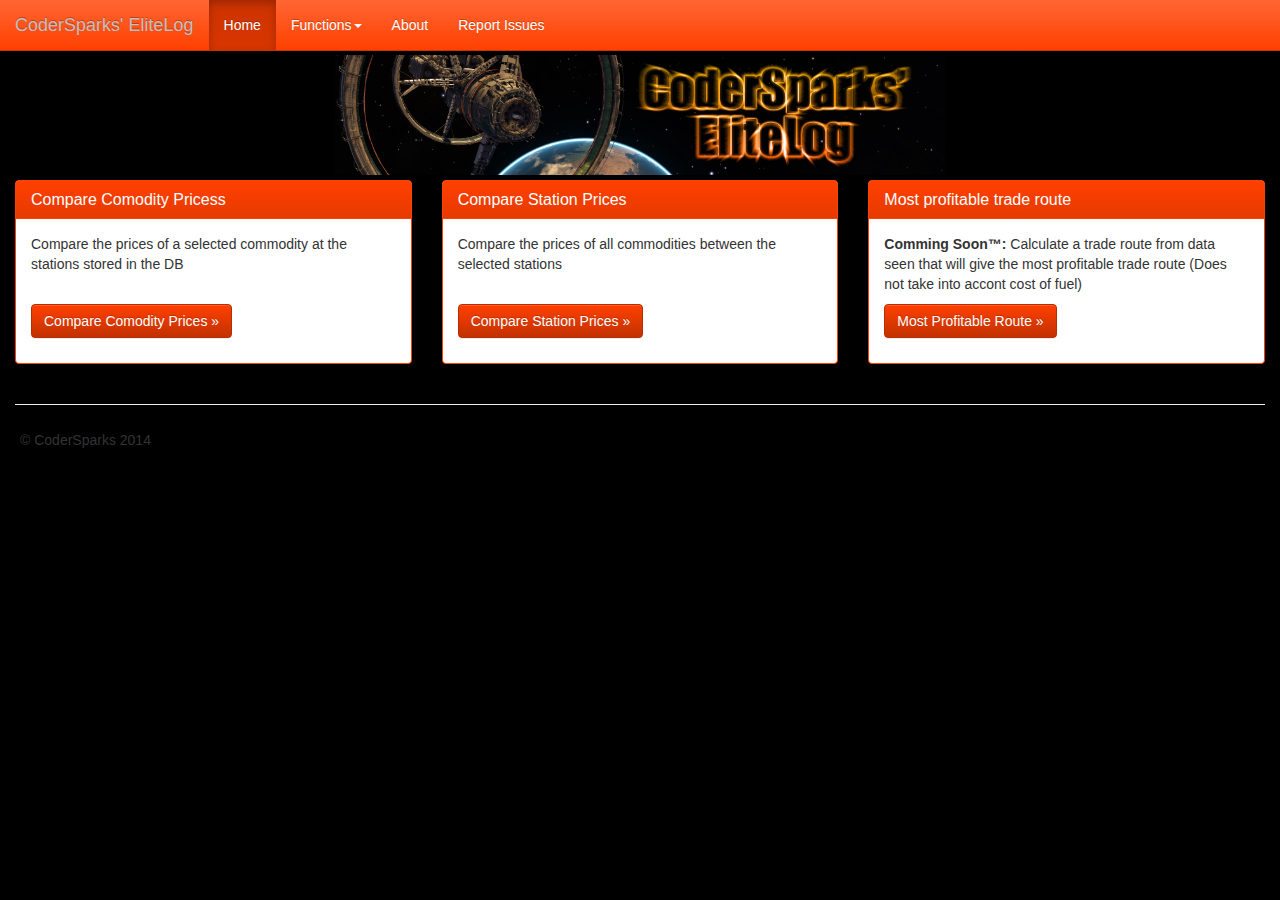
<file: src/main/webapp/index.html>
<!DOCTYPE html>
<html lang="en">
<head>
<meta charset="utf-8">
<meta http-equiv="X-UA-Compatible" content="IE=edge">
<meta name="viewport" content="width=device-width, initial-scale=1">
<meta name="description" content="Log application for Elite Dangerous">
<meta name="author" content="codersparks@gmail.com">
<link rel="icon" href="../../favicon.ico">

<title>Elite Log - Assistant for Elite Dangerous</title>

<!-- Bootstrap core CSS -->
<link href="external/bootstrap/css/bootstrap.min.css" rel="stylesheet">
<link href="external/bootstrap/css/bootstrap-theme.min.css"
	rel="stylesheet">


    
<!-- Site CSS -->
<link href="css/site.css" rel="stylesheet">

<!-- HTML5 shim and Respond.js for IE8 support of HTML5 elements and media queries -->
<!--[if lt IE 9]>
      <script src="https://oss.maxcdn.com/html5shiv/3.7.2/html5shiv.min.js"></script>
      <script src="https://oss.maxcdn.com/respond/1.4.2/respond.min.js"></script>
    <![endif]-->
</head>

<body>

	<nav class="navbar navbar-inverse navbar-fixed-top" role="navigation">
		<div class="container-fluid">
			<div class="navbar-header">
				<button type="button" class="navbar-toggle collapsed"
					data-toggle="collapse" data-target="#navbar" aria-expanded="false"
					aria-controls="navbar">
					<span class="sr-only">Toggle navigation</span> <span
						class="icon-bar"></span> <span class="icon-bar"></span> <span
						class="icon-bar"></span>
				</button>
				<a class="navbar-brand" href="/index.html">CoderSparks' EliteLog</a>
			</div>
			<div id="navbar" class="navbar-collapse collapse">
				<ul class="nav navbar-nav">
					<li class="active"><a href="/">Home</a></li>
					<li class="dropdown"><a href="#" class="dropdown-toggle"
						data-toggle="dropdown" role="button" aria-expanded="false">Functions<span
							class="caret"></span></a>
						<ul class="dropdown-menu" role="menu">
							<li><a href="/commodity-compare.html">Compare Comodity Prices</a></li>
							<li><a href="/station-compare.html">Compare Station Prices</a></li>
							<li><a href="/most-profit.html">Most profitable trade route</a></li>
						</ul></li>
					<li><a href="#" data-toggle="modal" data-target="#aboutModal">About</a></li>
					<li><a href="#" data-toggle="modal" data-target="#issueModal">Report Issues</a></li>

				</ul>
			</div>
			<!--/.navbar-collapse -->
		</div>
		

		<!-- About Modal -->
		<div class="modal fade" id="aboutModal" tabindex="-1" role="dialog"
			aria-labelledby="aboutModalLabel" aria-hidden="true">
			<div class="modal-dialog">
				<div class="modal-content">
					<div class="modal-header">
						<button type="button" class="close" data-dismiss="modal"
							aria-label="Close">
							<span aria-hidden="true">&times;</span>
						</button>
						<h4 class="modal-title" id="myModalLabel">About</h4>
					</div>
					<div class="modal-body">
                      <h4>CoderSparks' EliteLog</h4>
                      <p>This tool was created to allow me (codersparks or Cmdr Sparkster in game) to track the prices of commodities found during my time trading the <a href="http://www.elitedangerous.com/">Elite Dangerous</a></p>
                      <p>It has been created purely for my own use, to practise the use of <a href="http://spring.io">Spring</a> (in particular Spring-Data-Rest) to create a RESTFul webapp that I can develop different clients to consume the data</p>
                      <p>The webapp (and this website) are deployed as a <a href="http://en.wikipedia.org/wiki/WAR_%28file_format%29">WAR file</a> and the code for this can be found at my <a href="https://github.com/codersparks/elitelog">GitHub</a> page</p>
                    </div>
					<div class="modal-footer">
						<button type="button" class="btn btn-primary" data-dismiss="modal">Close</button>
					</div>
				</div>
			</div>
		</div>
        
        <!-- Issues Modal -->
		<div class="modal fade" id="issueModal" tabindex="-1" role="dialog"
			aria-labelledby="issueModalLabel" aria-hidden="true">
			<div class="modal-dialog">
				<div class="modal-content">
					<div class="modal-header">
						<button type="button" class="close" data-dismiss="modal"
							aria-label="Close">
							<span aria-hidden="true">&times;</span>
						</button>
						<h4 class="modal-title" id="myModalLabel">Report Issues</h4>
					</div>
					<div class="modal-body">
                      <h4>CoderSparks' EliteLog Issue Reporting</h4>
                      <p>Whilst I would love to say that I write perfect code, however, I realise that I do not and therefore there may be issues with the website/webapp, if you find any such issues please use the <a href="https://github.com/codersparks/elitelog/issues">issue repoting</a> functionality of github to report, thanks :)</p>
                    </div>
					<div class="modal-footer">
						<button type="button" class="btn btn-primary" data-dismiss="modal">Close</button>
					</div>
				</div>
			</div>
		</div>
	</nav>
	<div class="container-fluid" id="banner-div">
        <div class="row">
          <div class="col-md-6 col-md-offset-3">
            <img src="images/banner.png" class="img-responsive img-margin" alt="Responsive image" />
          </div>
        </div>
	</div>
	<!-- Container -->
	<div class="container-fluid">
		<!-- Example row of columns -->
		<div class="row">
			<div class="col-md-4">
				<div class="panel panel-primary">
					<div class="panel-heading">
						<h3 class="panel-title">Compare Comodity Pricess</h3>
					</div>
					<div class="panel-body">
						<p>
							Compare the prices of a selected commodity at the
							stations stored in the DB
						</p>
                        <br />
						<p>
							<a class="btn btn-primary" href="commodity-compare.html" role="button">Compare
								Comodity Prices &raquo;</a>
						</p>
					</div>
				</div>

			</div>
			<div class="col-md-4">
				<div class="panel panel-primary">
					<div class="panel-heading">
						<h3 class="panel-title">Compare Station Prices</h3>
					</div>
					<div class="panel-body">
						<p>
							Compare the prices of all commodities between the
							selected stations
						</p>
                        <br />
						<p>
							<a class="btn btn-primary" href="station-compare.html" role="button">Compare
								Station Prices &raquo;</a>
						</p>
					</div>
				</div>
			</div>
			<div class="col-md-4">
				<div class="panel panel-primary">
					<div class="panel-heading">
						<h3 class="panel-title">Most profitable trade route</h3>
					</div>
					<div class="panel-body">
						<p>
							<b>Comming Soon&trade;:</b> Calculate a trade route from data seen that will
							give the most profitable trade route (Does not take into accont
							cost of fuel)
						</p>
						<p>
							<a class="btn btn-primary" href="#" role="button">Most Profitable Route &raquo;</a>
						</p>
					</div>
				</div>
			</div>
		</div>

		<hr>

		<footer>
			<p>&copy; CoderSparks 2014</p>
		</footer>
	</div>
	<!-- /container -->


	<!-- Bootstrap core JavaScript
    ================================================== -->
	<!-- Placed at the end of the document so the pages load faster -->
	<script src="external/jquery-1.11.2.min.js"></script>
	<script src="external/bootstrap/js/bootstrap.min.js"></script>

</body>
</html>
</file>
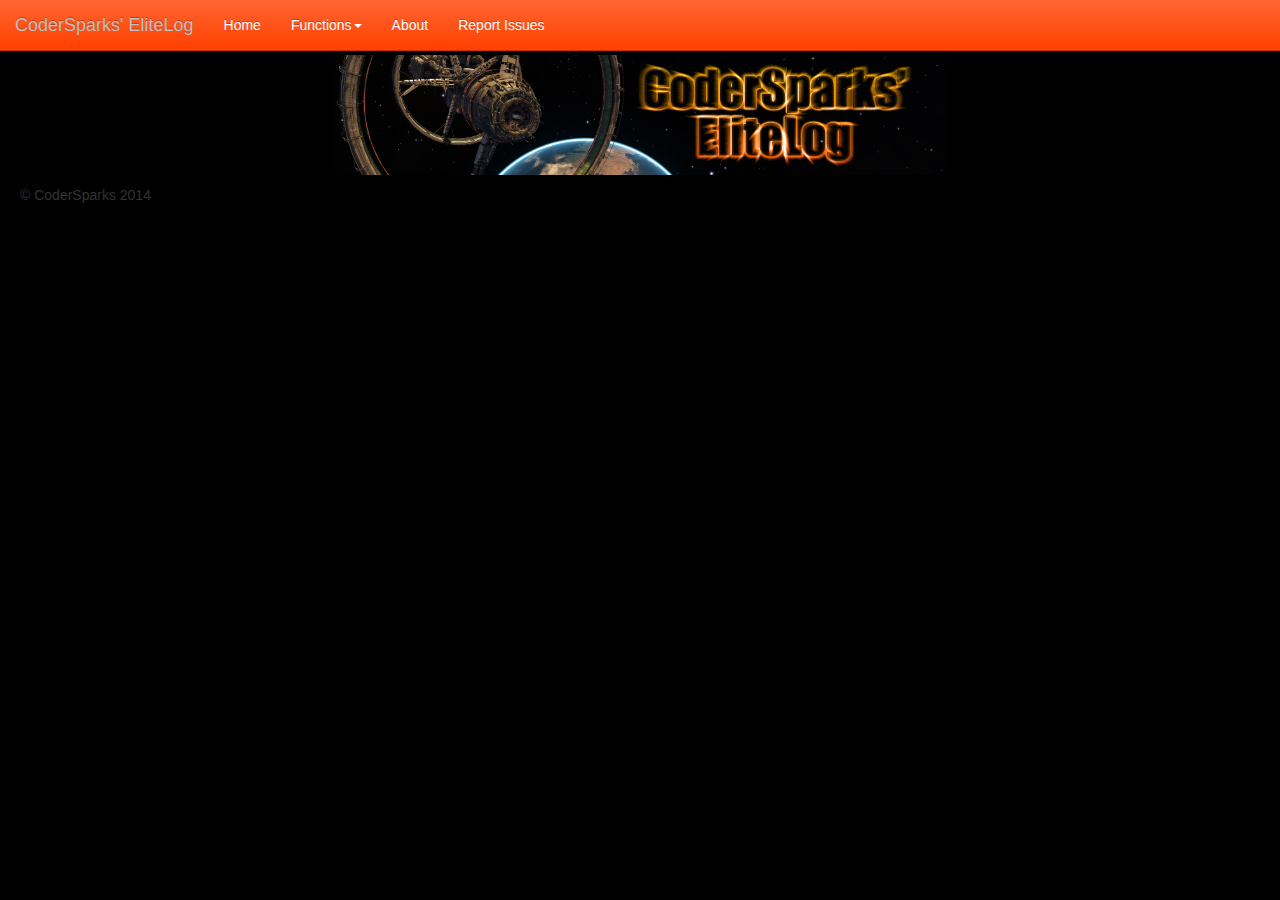
<file: src/main/webapp/template.html>
<!DOCTYPE html>
<html lang="en">
<head>
<meta charset="utf-8">
<meta http-equiv="X-UA-Compatible" content="IE=edge">
<meta name="viewport" content="width=device-width, initial-scale=1">
<meta name="description" content="Log application for Elite Dangerous">
<meta name="author" content="codersparks@gmail.com">
<link rel="icon" href="../../favicon.ico">

<title>Elite Log - Assistant for Elite Dangerous</title>

<!-- Bootstrap core CSS -->
<link href="external/bootstrap/css/bootstrap.min.css" rel="stylesheet">
<link href="external/bootstrap/css/bootstrap-theme.min.css"
	rel="stylesheet">

<!-- Site CSS -->
<link href="css/site.css" rel="stylesheet">

<!-- HTML5 shim and Respond.js for IE8 support of HTML5 elements and media queries -->
<!--[if lt IE 9]>
      <script src="https://oss.maxcdn.com/html5shiv/3.7.2/html5shiv.min.js"></script>
      <script src="https://oss.maxcdn.com/respond/1.4.2/respond.min.js"></script>
    <![endif]-->
</head>

<body>

	<nav class="navbar navbar-inverse navbar-fixed-top" role="navigation">
		<div class="container-fluid">
			<div class="navbar-header">
				<button type="button" class="navbar-toggle collapsed"
					data-toggle="collapse" data-target="#navbar" aria-expanded="false"
					aria-controls="navbar">
					<span class="sr-only">Toggle navigation</span> <span
						class="icon-bar"></span> <span class="icon-bar"></span> <span
						class="icon-bar"></span>
				</button>
				<a class="navbar-brand" href="/">CoderSparks' EliteLog</a>
			</div>
			<div id="navbar" class="navbar-collapse collapse">
				<ul class="nav navbar-nav">
					<li ><a href="/">Home</a></li>
					<li class="dropdown"><a href="#" class="dropdown-toggle"
						data-toggle="dropdown" role="button" aria-expanded="false">Functions<span
							class="caret"></span></a>
						<ul class="dropdown-menu" role="menu">
							<li class="active"><a href="/commodity-compare.html">Compare Comodity Prices</a></li>
							<li><a href="/station-compare.html">Compare Station Prices</a></li>
							<li><a href="/most-profit.html">Most profitable trade route</a></li>
						</ul></li>
					<li><a href="#" data-toggle="modal" data-target="#aboutModal">About</a></li>
					<li><a href="#" data-toggle="modal" data-target="#issueModal">Report Issues</a></li>

				</ul>
			</div>
			<!--/.navbar-collapse -->
		</div>
		

		<!-- About Modal -->
		<div class="modal fade" id="aboutModal" tabindex="-1" role="dialog"
			aria-labelledby="aboutModalLabel" aria-hidden="true">
			<div class="modal-dialog">
				<div class="modal-content">
					<div class="modal-header">
						<button type="button" class="close" data-dismiss="modal"
							aria-label="Close">
							<span aria-hidden="true">&times;</span>
						</button>
						<h4 class="modal-title" id="myModalLabel">About</h4>
					</div>
					<div class="modal-body">
                      <h4>CoderSparks' EliteLog</h4>
                      <p>This tool was created to allow me (codersparks or Cmdr Sparkster in game) to track the prices of commodities found during my time trading the <a href="http://www.elitedangerous.com/">Elite Dangerous</a></p>
                      <p>It has been created purely for my own use, to practise the use of <a href="http://spring.io">Spring</a> (in particular Spring-Data-Rest) to create a RESTFul webapp that I can develop different clients to consume the data</p>
                      <p>The webapp (and this website) are deployed as a <a href="http://en.wikipedia.org/wiki/WAR_%28file_format%29">WAR file</a> and the code for this can be found at my <a href="https://github.com/codersparks/elitelog">GitHub</a> page</p>
                    </div>
					<div class="modal-footer">
						<button type="button" class="btn btn-primary" data-dismiss="modal">Close</button>
					</div>
				</div>
			</div>
		</div>
        
        <!-- Issues Modal -->
		<div class="modal fade" id="issueModal" tabindex="-1" role="dialog"
			aria-labelledby="issueModalLabel" aria-hidden="true">
			<div class="modal-dialog">
				<div class="modal-content">
					<div class="modal-header">
						<button type="button" class="close" data-dismiss="modal"
							aria-label="Close">
							<span aria-hidden="true">&times;</span>
						</button>
						<h4 class="modal-title" id="myModalLabel">Report Issues</h4>
					</div>
					<div class="modal-body">
                      <h4>CoderSparks' EliteLog Issue Reporting</h4>
                      <p>Whilst I would love to say that I write perfect code, however, I realise that I do not and therefore there may be issues with the website/webapp, if you find any such issues please use the <a href="https://github.com/codersparks/elitelog/issues">issue repoting</a> functionality of github to report, thanks :)</p>
                    </div>
					<div class="modal-footer">
						<button type="button" class="btn btn-primary" data-dismiss="modal">Close</button>
					</div>
				</div>
			</div>
		</div>
	</nav>
	<div class="container-fluid" id="banner-div">
        <div class="row">
          <div class="col-md-6 col-md-offset-3">
            <img src="images/banner.png" class="img-responsive img-margin" alt="Responsive image" />
          </div>
        </div>
	</div>
	<!-- Container -->
	<div class="container-fluid">


		<footer>
			<p>&copy; CoderSparks 2014</p>
		</footer>
	</div>
	<!-- /container -->


	<!-- Bootstrap core JavaScript
    ================================================== -->
	<!-- Placed at the end of the document so the pages load faster -->
	<script src="external/jquery-1.11.2.min.js"></script>
	<script src="external/bootstrap/js/bootstrap.min.js"></script>
</body>
</html>
</file>
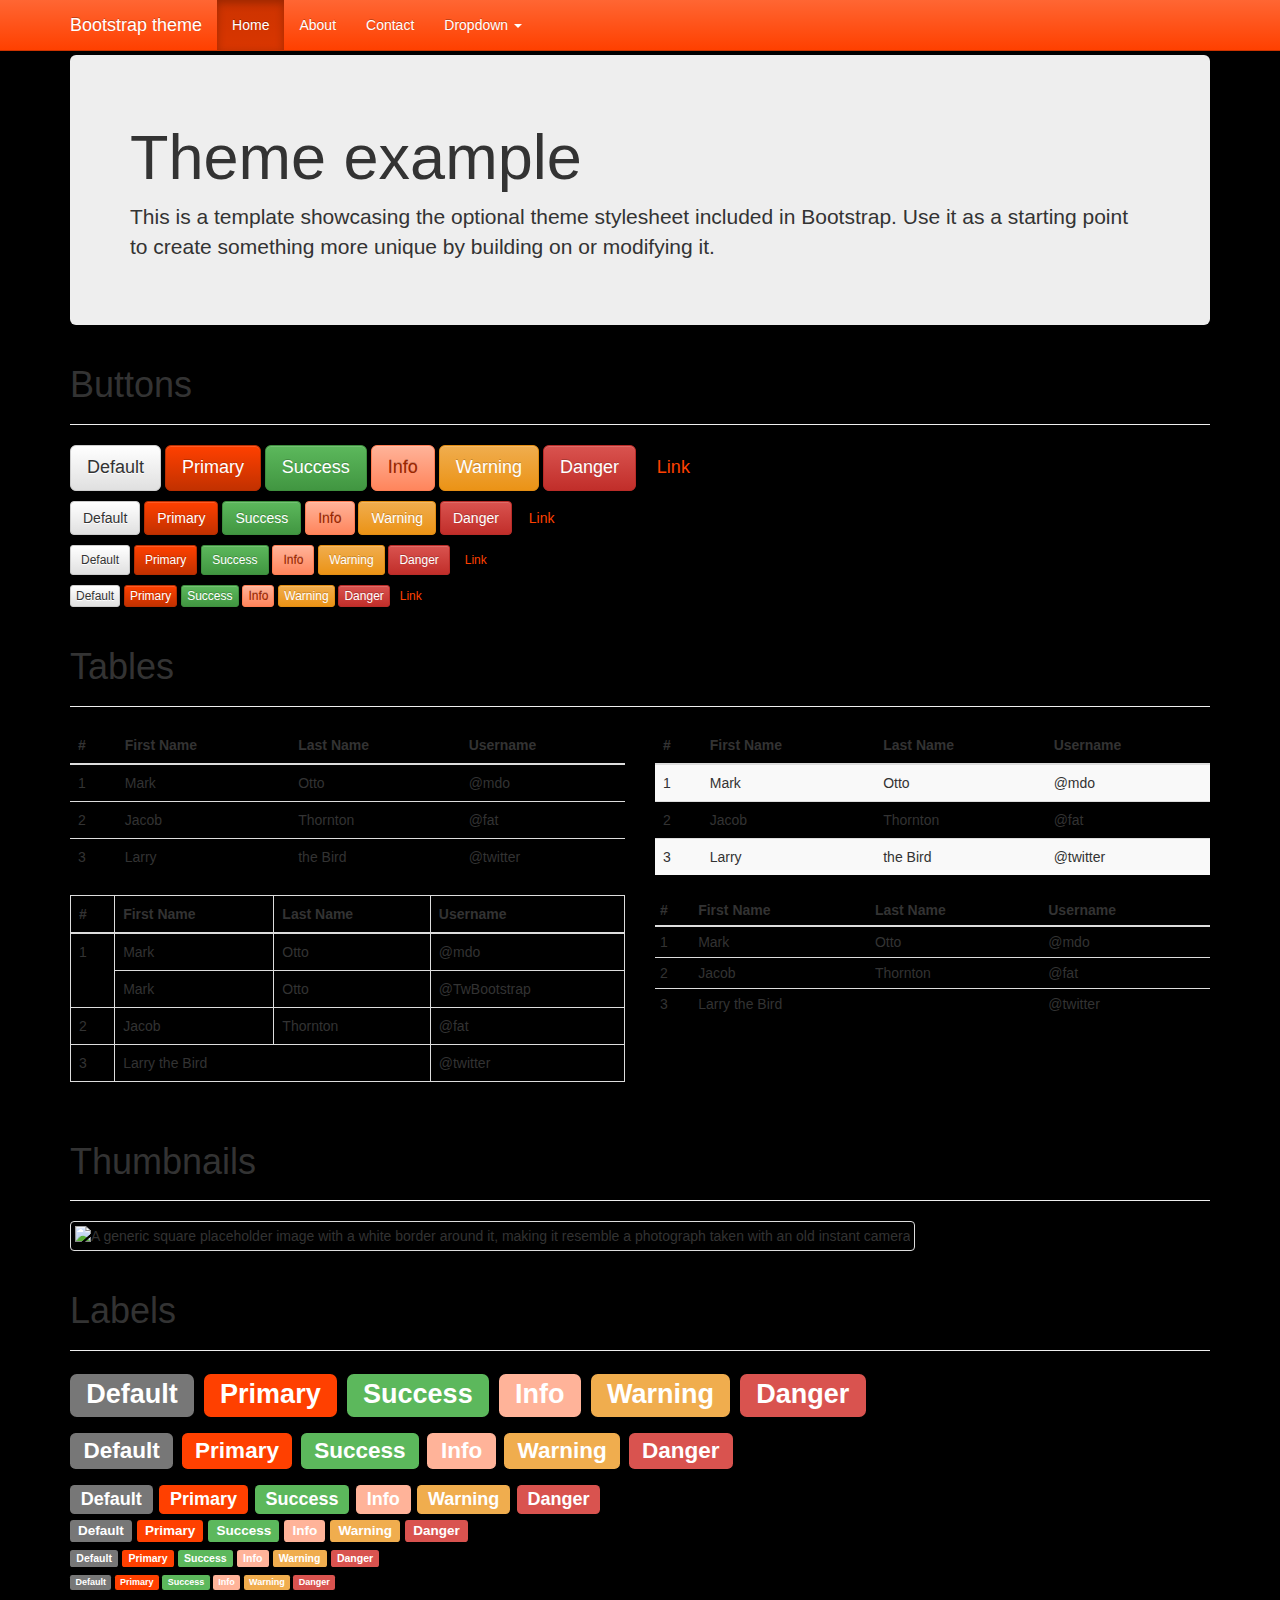
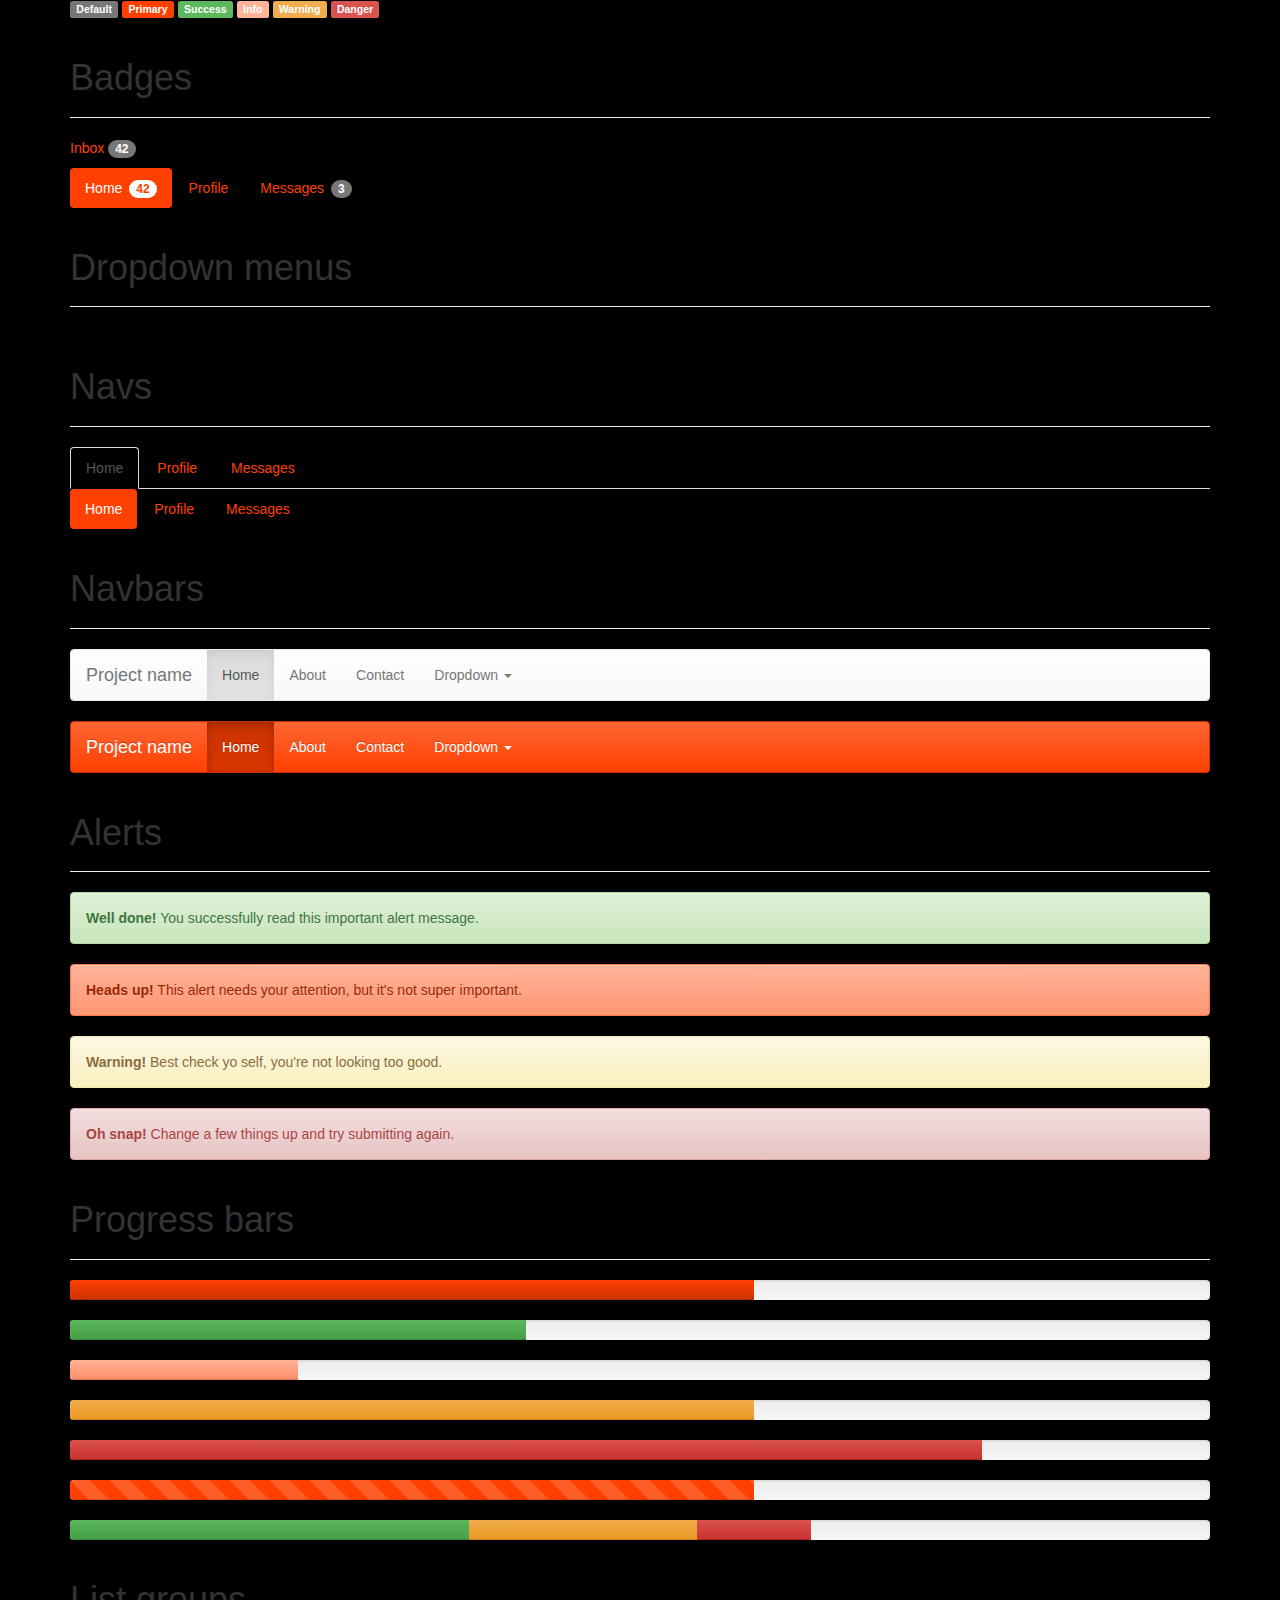
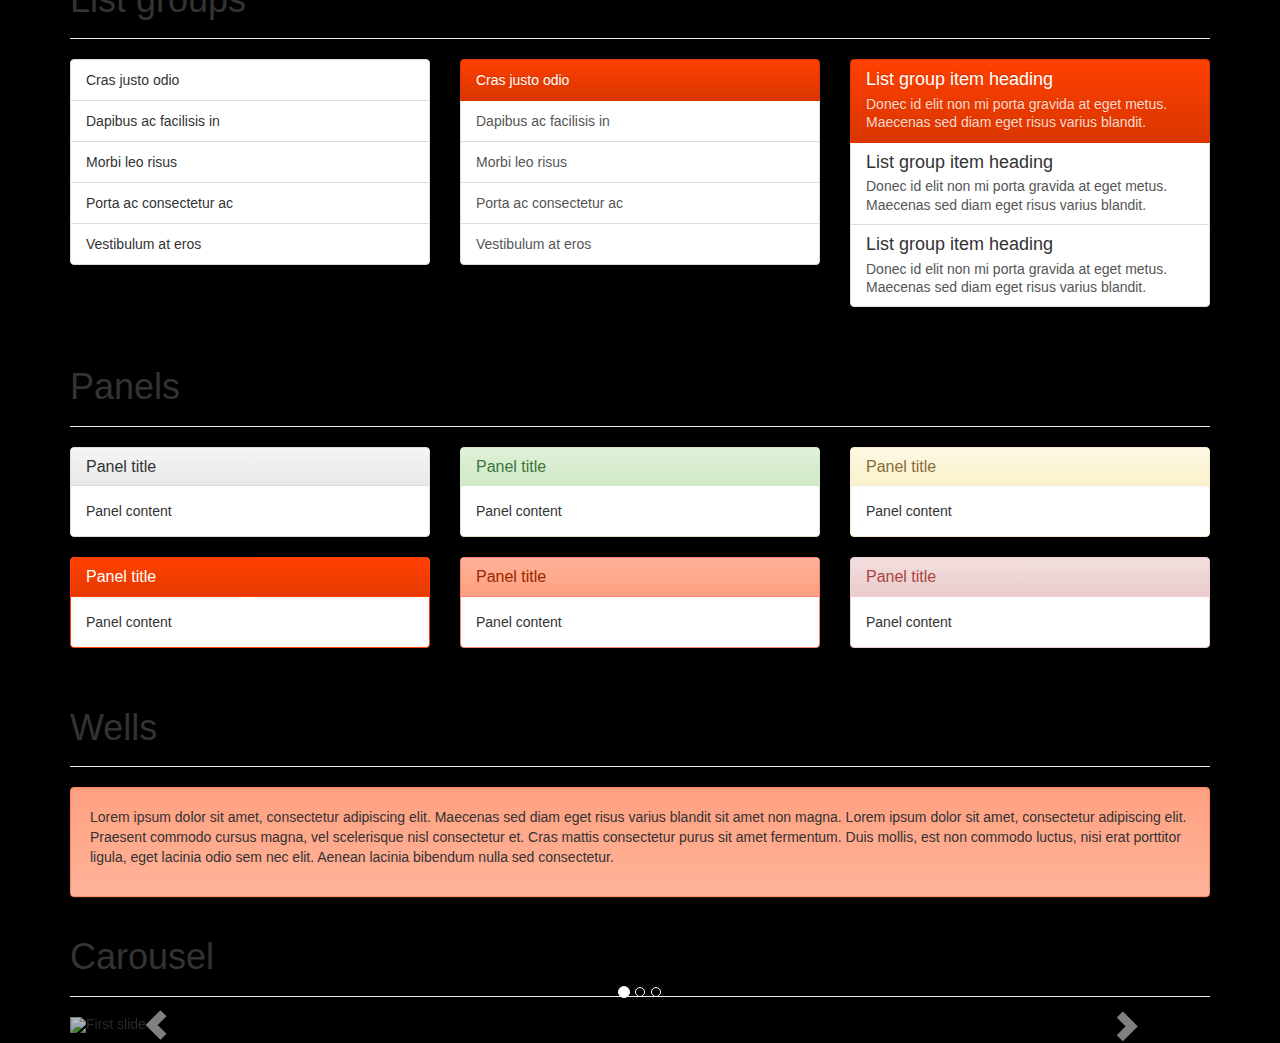
<file: src/main/webapp/theme.html>
<!DOCTYPE html>
<html lang="en">
  <head>
    <meta charset="utf-8">
    <meta http-equiv="X-UA-Compatible" content="IE=edge">
    <meta name="viewport" content="width=device-width, initial-scale=1">
    <meta name="description" content="">
    <meta name="author" content="">
    <link rel="icon" href="../../favicon.ico">

    <title>Theme Template for Bootstrap</title>

    <!-- Bootstrap core CSS -->
    <link href="external/bootstrap/css/bootstrap.min.css" rel="stylesheet">
    <!-- Bootstrap theme -->
    <link href="external/bootstrap/css/bootstrap-theme.min.css" rel="stylesheet">

    <!-- Custom styles for this template -->
    <link href="css/site.css" rel="stylesheet">

    
  </head>

  <body role="document">

    <!-- Fixed navbar -->
    <nav class="navbar navbar-inverse navbar-fixed-top">
      <div class="container">
        <div class="navbar-header">
          <button type="button" class="navbar-toggle collapsed" data-toggle="collapse" data-target="#navbar" aria-expanded="false" aria-controls="navbar">
            <span class="sr-only">Toggle navigation</span>
            <span class="icon-bar"></span>
            <span class="icon-bar"></span>
            <span class="icon-bar"></span>
          </button>
          <a class="navbar-brand" href="#">Bootstrap theme</a>
        </div>
        <div id="navbar" class="navbar-collapse collapse">
          <ul class="nav navbar-nav">
            <li class="active"><a href="#">Home</a></li>
            <li><a href="#about">About</a></li>
            <li><a href="#contact">Contact</a></li>
            <li class="dropdown">
              <a href="#" class="dropdown-toggle" data-toggle="dropdown" role="button" aria-expanded="false">Dropdown <span class="caret"></span></a>
              <ul class="dropdown-menu" role="menu">
                <li><a href="#">Action</a></li>
                <li><a href="#">Another action</a></li>
                <li><a href="#">Something else here</a></li>
                <li class="divider"></li>
                <li class="dropdown-header">Nav header</li>
                <li><a href="#">Separated link</a></li>
                <li><a href="#">One more separated link</a></li>
              </ul>
            </li>
          </ul>
        </div><!--/.nav-collapse -->
      </div>
    </nav>

    <div class="container theme-showcase" role="main">

      <!-- Main jumbotron for a primary marketing message or call to action -->
      <div class="jumbotron">
        <h1>Theme example</h1>
        <p>This is a template showcasing the optional theme stylesheet included in Bootstrap. Use it as a starting point to create something more unique by building on or modifying it.</p>
      </div>


      <div class="page-header">
        <h1>Buttons</h1>
      </div>
      <p>
        <button type="button" class="btn btn-lg btn-default">Default</button>
        <button type="button" class="btn btn-lg btn-primary">Primary</button>
        <button type="button" class="btn btn-lg btn-success">Success</button>
        <button type="button" class="btn btn-lg btn-info">Info</button>
        <button type="button" class="btn btn-lg btn-warning">Warning</button>
        <button type="button" class="btn btn-lg btn-danger">Danger</button>
        <button type="button" class="btn btn-lg btn-link">Link</button>
      </p>
      <p>
        <button type="button" class="btn btn-default">Default</button>
        <button type="button" class="btn btn-primary">Primary</button>
        <button type="button" class="btn btn-success">Success</button>
        <button type="button" class="btn btn-info">Info</button>
        <button type="button" class="btn btn-warning">Warning</button>
        <button type="button" class="btn btn-danger">Danger</button>
        <button type="button" class="btn btn-link">Link</button>
      </p>
      <p>
        <button type="button" class="btn btn-sm btn-default">Default</button>
        <button type="button" class="btn btn-sm btn-primary">Primary</button>
        <button type="button" class="btn btn-sm btn-success">Success</button>
        <button type="button" class="btn btn-sm btn-info">Info</button>
        <button type="button" class="btn btn-sm btn-warning">Warning</button>
        <button type="button" class="btn btn-sm btn-danger">Danger</button>
        <button type="button" class="btn btn-sm btn-link">Link</button>
      </p>
      <p>
        <button type="button" class="btn btn-xs btn-default">Default</button>
        <button type="button" class="btn btn-xs btn-primary">Primary</button>
        <button type="button" class="btn btn-xs btn-success">Success</button>
        <button type="button" class="btn btn-xs btn-info">Info</button>
        <button type="button" class="btn btn-xs btn-warning">Warning</button>
        <button type="button" class="btn btn-xs btn-danger">Danger</button>
        <button type="button" class="btn btn-xs btn-link">Link</button>
      </p>


      <div class="page-header">
        <h1>Tables</h1>
      </div>
      <div class="row">
        <div class="col-md-6">
          <table class="table">
            <thead>
              <tr>
                <th>#</th>
                <th>First Name</th>
                <th>Last Name</th>
                <th>Username</th>
              </tr>
            </thead>
            <tbody>
              <tr>
                <td>1</td>
                <td>Mark</td>
                <td>Otto</td>
                <td>@mdo</td>
              </tr>
              <tr>
                <td>2</td>
                <td>Jacob</td>
                <td>Thornton</td>
                <td>@fat</td>
              </tr>
              <tr>
                <td>3</td>
                <td>Larry</td>
                <td>the Bird</td>
                <td>@twitter</td>
              </tr>
            </tbody>
          </table>
        </div>
        <div class="col-md-6">
          <table class="table table-striped">
            <thead>
              <tr>
                <th>#</th>
                <th>First Name</th>
                <th>Last Name</th>
                <th>Username</th>
              </tr>
            </thead>
            <tbody>
              <tr>
                <td>1</td>
                <td>Mark</td>
                <td>Otto</td>
                <td>@mdo</td>
              </tr>
              <tr>
                <td>2</td>
                <td>Jacob</td>
                <td>Thornton</td>
                <td>@fat</td>
              </tr>
              <tr>
                <td>3</td>
                <td>Larry</td>
                <td>the Bird</td>
                <td>@twitter</td>
              </tr>
            </tbody>
          </table>
        </div>
      </div>

      <div class="row">
        <div class="col-md-6">
          <table class="table table-bordered">
            <thead>
              <tr>
                <th>#</th>
                <th>First Name</th>
                <th>Last Name</th>
                <th>Username</th>
              </tr>
            </thead>
            <tbody>
              <tr>
                <td rowspan="2">1</td>
                <td>Mark</td>
                <td>Otto</td>
                <td>@mdo</td>
              </tr>
              <tr>
                <td>Mark</td>
                <td>Otto</td>
                <td>@TwBootstrap</td>
              </tr>
              <tr>
                <td>2</td>
                <td>Jacob</td>
                <td>Thornton</td>
                <td>@fat</td>
              </tr>
              <tr>
                <td>3</td>
                <td colspan="2">Larry the Bird</td>
                <td>@twitter</td>
              </tr>
            </tbody>
          </table>
        </div>
        <div class="col-md-6">
          <table class="table table-condensed">
            <thead>
              <tr>
                <th>#</th>
                <th>First Name</th>
                <th>Last Name</th>
                <th>Username</th>
              </tr>
            </thead>
            <tbody>
              <tr>
                <td>1</td>
                <td>Mark</td>
                <td>Otto</td>
                <td>@mdo</td>
              </tr>
              <tr>
                <td>2</td>
                <td>Jacob</td>
                <td>Thornton</td>
                <td>@fat</td>
              </tr>
              <tr>
                <td>3</td>
                <td colspan="2">Larry the Bird</td>
                <td>@twitter</td>
              </tr>
            </tbody>
          </table>
        </div>
      </div>


      <div class="page-header">
        <h1>Thumbnails</h1>
      </div>
      <img data-src="holder.js/200x200" class="img-thumbnail" alt="A generic square placeholder image with a white border around it, making it resemble a photograph taken with an old instant camera">


      <div class="page-header">
        <h1>Labels</h1>
      </div>
      <h1>
        <span class="label label-default">Default</span>
        <span class="label label-primary">Primary</span>
        <span class="label label-success">Success</span>
        <span class="label label-info">Info</span>
        <span class="label label-warning">Warning</span>
        <span class="label label-danger">Danger</span>
      </h1>
      <h2>
        <span class="label label-default">Default</span>
        <span class="label label-primary">Primary</span>
        <span class="label label-success">Success</span>
        <span class="label label-info">Info</span>
        <span class="label label-warning">Warning</span>
        <span class="label label-danger">Danger</span>
      </h2>
      <h3>
        <span class="label label-default">Default</span>
        <span class="label label-primary">Primary</span>
        <span class="label label-success">Success</span>
        <span class="label label-info">Info</span>
        <span class="label label-warning">Warning</span>
        <span class="label label-danger">Danger</span>
      </h3>
      <h4>
        <span class="label label-default">Default</span>
        <span class="label label-primary">Primary</span>
        <span class="label label-success">Success</span>
        <span class="label label-info">Info</span>
        <span class="label label-warning">Warning</span>
        <span class="label label-danger">Danger</span>
      </h4>
      <h5>
        <span class="label label-default">Default</span>
        <span class="label label-primary">Primary</span>
        <span class="label label-success">Success</span>
        <span class="label label-info">Info</span>
        <span class="label label-warning">Warning</span>
        <span class="label label-danger">Danger</span>
      </h5>
      <h6>
        <span class="label label-default">Default</span>
        <span class="label label-primary">Primary</span>
        <span class="label label-success">Success</span>
        <span class="label label-info">Info</span>
        <span class="label label-warning">Warning</span>
        <span class="label label-danger">Danger</span>
      </h6>
      <p>
        <span class="label label-default">Default</span>
        <span class="label label-primary">Primary</span>
        <span class="label label-success">Success</span>
        <span class="label label-info">Info</span>
        <span class="label label-warning">Warning</span>
        <span class="label label-danger">Danger</span>
      </p>


      <div class="page-header">
        <h1>Badges</h1>
      </div>
      <p>
        <a href="#">Inbox <span class="badge">42</span></a>
      </p>
      <ul class="nav nav-pills" role="tablist">
        <li role="presentation" class="active"><a href="#">Home <span class="badge">42</span></a></li>
        <li role="presentation"><a href="#">Profile</a></li>
        <li role="presentation"><a href="#">Messages <span class="badge">3</span></a></li>
      </ul>


      <div class="page-header">
        <h1>Dropdown menus</h1>
      </div>
      <div class="dropdown theme-dropdown clearfix">
        <a id="dropdownMenu1" href="#" class="sr-only dropdown-toggle" data-toggle="dropdown" role="button" aria-expanded="false">Dropdown <span class="caret"></span></a>
        <ul class="dropdown-menu" role="menu" aria-labelledby="dropdownMenu1">
          <li class="active" role="presentation"><a role="menuitem" tabindex="-1" href="#">Action</a></li>
          <li role="presentation"><a role="menuitem" tabindex="-1" href="#">Another action</a></li>
          <li role="presentation"><a role="menuitem" tabindex="-1" href="#">Something else here</a></li>
          <li role="presentation" class="divider"></li>
          <li role="presentation"><a role="menuitem" tabindex="-1" href="#">Separated link</a></li>
        </ul>
      </div>


      <div class="page-header">
        <h1>Navs</h1>
      </div>
      <ul class="nav nav-tabs" role="tablist">
        <li role="presentation" class="active"><a href="#">Home</a></li>
        <li role="presentation"><a href="#">Profile</a></li>
        <li role="presentation"><a href="#">Messages</a></li>
      </ul>
      <ul class="nav nav-pills" role="tablist">
        <li role="presentation" class="active"><a href="#">Home</a></li>
        <li role="presentation"><a href="#">Profile</a></li>
        <li role="presentation"><a href="#">Messages</a></li>
      </ul>


      <div class="page-header">
        <h1>Navbars</h1>
      </div>

      <nav class="navbar navbar-default">
        <div class="container">
          <div class="navbar-header">
            <button type="button" class="navbar-toggle collapsed" data-toggle="collapse" data-target=".navbar-collapse">
              <span class="sr-only">Toggle navigation</span>
              <span class="icon-bar"></span>
              <span class="icon-bar"></span>
              <span class="icon-bar"></span>
            </button>
            <a class="navbar-brand" href="#">Project name</a>
          </div>
          <div class="navbar-collapse collapse">
            <ul class="nav navbar-nav">
              <li class="active"><a href="#">Home</a></li>
              <li><a href="#about">About</a></li>
              <li><a href="#contact">Contact</a></li>
              <li class="dropdown">
                <a href="#" class="dropdown-toggle" data-toggle="dropdown" role="button" aria-expanded="false">Dropdown <span class="caret"></span></a>
                <ul class="dropdown-menu" role="menu">
                  <li><a href="#">Action</a></li>
                  <li><a href="#">Another action</a></li>
                  <li><a href="#">Something else here</a></li>
                  <li class="divider"></li>
                  <li class="dropdown-header">Nav header</li>
                  <li><a href="#">Separated link</a></li>
                  <li><a href="#">One more separated link</a></li>
                </ul>
              </li>
            </ul>
          </div><!--/.nav-collapse -->
        </div>
      </nav>

      <nav class="navbar navbar-inverse">
        <div class="container">
          <div class="navbar-header">
            <button type="button" class="navbar-toggle collapsed" data-toggle="collapse" data-target=".navbar-collapse">
              <span class="sr-only">Toggle navigation</span>
              <span class="icon-bar"></span>
              <span class="icon-bar"></span>
              <span class="icon-bar"></span>
            </button>
            <a class="navbar-brand" href="#">Project name</a>
          </div>
          <div class="navbar-collapse collapse">
            <ul class="nav navbar-nav">
              <li class="active"><a href="#">Home</a></li>
              <li><a href="#about">About</a></li>
              <li><a href="#contact">Contact</a></li>
              <li class="dropdown">
                <a href="#" class="dropdown-toggle" data-toggle="dropdown" role="button" aria-expanded="false">Dropdown <span class="caret"></span></a>
                <ul class="dropdown-menu" role="menu">
                  <li><a href="#">Action</a></li>
                  <li><a href="#">Another action</a></li>
                  <li><a href="#">Something else here</a></li>
                  <li class="divider"></li>
                  <li class="dropdown-header">Nav header</li>
                  <li><a href="#">Separated link</a></li>
                  <li><a href="#">One more separated link</a></li>
                </ul>
              </li>
            </ul>
          </div><!--/.nav-collapse -->
        </div>
      </nav>


      <div class="page-header">
        <h1>Alerts</h1>
      </div>
      <div class="alert alert-success" role="alert">
        <strong>Well done!</strong> You successfully read this important alert message.
      </div>
      <div class="alert alert-info" role="alert">
        <strong>Heads up!</strong> This alert needs your attention, but it's not super important.
      </div>
      <div class="alert alert-warning" role="alert">
        <strong>Warning!</strong> Best check yo self, you're not looking too good.
      </div>
      <div class="alert alert-danger" role="alert">
        <strong>Oh snap!</strong> Change a few things up and try submitting again.
      </div>


      <div class="page-header">
        <h1>Progress bars</h1>
      </div>
      <div class="progress">
        <div class="progress-bar" role="progressbar" aria-valuenow="60" aria-valuemin="0" aria-valuemax="100" style="width: 60%;"><span class="sr-only">60% Complete</span></div>
      </div>
      <div class="progress">
        <div class="progress-bar progress-bar-success" role="progressbar" aria-valuenow="40" aria-valuemin="0" aria-valuemax="100" style="width: 40%"><span class="sr-only">40% Complete (success)</span></div>
      </div>
      <div class="progress">
        <div class="progress-bar progress-bar-info" role="progressbar" aria-valuenow="20" aria-valuemin="0" aria-valuemax="100" style="width: 20%"><span class="sr-only">20% Complete</span></div>
      </div>
      <div class="progress">
        <div class="progress-bar progress-bar-warning" role="progressbar" aria-valuenow="60" aria-valuemin="0" aria-valuemax="100" style="width: 60%"><span class="sr-only">60% Complete (warning)</span></div>
      </div>
      <div class="progress">
        <div class="progress-bar progress-bar-danger" role="progressbar" aria-valuenow="80" aria-valuemin="0" aria-valuemax="100" style="width: 80%"><span class="sr-only">80% Complete (danger)</span></div>
      </div>
      <div class="progress">
        <div class="progress-bar progress-bar-striped" role="progressbar" aria-valuenow="60" aria-valuemin="0" aria-valuemax="100" style="width: 60%"><span class="sr-only">60% Complete</span></div>
      </div>
      <div class="progress">
        <div class="progress-bar progress-bar-success" style="width: 35%"><span class="sr-only">35% Complete (success)</span></div>
        <div class="progress-bar progress-bar-warning" style="width: 20%"><span class="sr-only">20% Complete (warning)</span></div>
        <div class="progress-bar progress-bar-danger" style="width: 10%"><span class='sr-only'>10% Complete (danger)</span></div>
      </div>


      <div class="page-header">
        <h1>List groups</h1>
      </div>
      <div class="row">
        <div class="col-sm-4">
          <ul class="list-group">
            <li class="list-group-item">Cras justo odio</li>
            <li class="list-group-item">Dapibus ac facilisis in</li>
            <li class="list-group-item">Morbi leo risus</li>
            <li class="list-group-item">Porta ac consectetur ac</li>
            <li class="list-group-item">Vestibulum at eros</li>
          </ul>
        </div><!-- /.col-sm-4 -->
        <div class="col-sm-4">
          <div class="list-group">
            <a href="#" class="list-group-item active">
              Cras justo odio
            </a>
            <a href="#" class="list-group-item">Dapibus ac facilisis in</a>
            <a href="#" class="list-group-item">Morbi leo risus</a>
            <a href="#" class="list-group-item">Porta ac consectetur ac</a>
            <a href="#" class="list-group-item">Vestibulum at eros</a>
          </div>
        </div><!-- /.col-sm-4 -->
        <div class="col-sm-4">
          <div class="list-group">
            <a href="#" class="list-group-item active">
              <h4 class="list-group-item-heading">List group item heading</h4>
              <p class="list-group-item-text">Donec id elit non mi porta gravida at eget metus. Maecenas sed diam eget risus varius blandit.</p>
            </a>
            <a href="#" class="list-group-item">
              <h4 class="list-group-item-heading">List group item heading</h4>
              <p class="list-group-item-text">Donec id elit non mi porta gravida at eget metus. Maecenas sed diam eget risus varius blandit.</p>
            </a>
            <a href="#" class="list-group-item">
              <h4 class="list-group-item-heading">List group item heading</h4>
              <p class="list-group-item-text">Donec id elit non mi porta gravida at eget metus. Maecenas sed diam eget risus varius blandit.</p>
            </a>
          </div>
        </div><!-- /.col-sm-4 -->
      </div>


      <div class="page-header">
        <h1>Panels</h1>
      </div>
      <div class="row">
        <div class="col-sm-4">
          <div class="panel panel-default">
            <div class="panel-heading">
              <h3 class="panel-title">Panel title</h3>
            </div>
            <div class="panel-body">
              Panel content
            </div>
          </div>
          <div class="panel panel-primary">
            <div class="panel-heading">
              <h3 class="panel-title">Panel title</h3>
            </div>
            <div class="panel-body">
              Panel content
            </div>
          </div>
        </div><!-- /.col-sm-4 -->
        <div class="col-sm-4">
          <div class="panel panel-success">
            <div class="panel-heading">
              <h3 class="panel-title">Panel title</h3>
            </div>
            <div class="panel-body">
              Panel content
            </div>
          </div>
          <div class="panel panel-info">
            <div class="panel-heading">
              <h3 class="panel-title">Panel title</h3>
            </div>
            <div class="panel-body">
              Panel content
            </div>
          </div>
        </div><!-- /.col-sm-4 -->
        <div class="col-sm-4">
          <div class="panel panel-warning">
            <div class="panel-heading">
              <h3 class="panel-title">Panel title</h3>
            </div>
            <div class="panel-body">
              Panel content
            </div>
          </div>
          <div class="panel panel-danger">
            <div class="panel-heading">
              <h3 class="panel-title">Panel title</h3>
            </div>
            <div class="panel-body">
              Panel content
            </div>
          </div>
        </div><!-- /.col-sm-4 -->
      </div>


      <div class="page-header">
        <h1>Wells</h1>
      </div>
      <div class="well">
        <p>Lorem ipsum dolor sit amet, consectetur adipiscing elit. Maecenas sed diam eget risus varius blandit sit amet non magna. Lorem ipsum dolor sit amet, consectetur adipiscing elit. Praesent commodo cursus magna, vel scelerisque nisl consectetur et. Cras mattis consectetur purus sit amet fermentum. Duis mollis, est non commodo luctus, nisi erat porttitor ligula, eget lacinia odio sem nec elit. Aenean lacinia bibendum nulla sed consectetur.</p>
      </div>


      <div class="page-header">
        <h1>Carousel</h1>
      </div>
      <div id="carousel-example-generic" class="carousel slide" data-ride="carousel">
        <ol class="carousel-indicators">
          <li data-target="#carousel-example-generic" data-slide-to="0" class="active"></li>
          <li data-target="#carousel-example-generic" data-slide-to="1"></li>
          <li data-target="#carousel-example-generic" data-slide-to="2"></li>
        </ol>
        <div class="carousel-inner" role="listbox">
          <div class="item active">
            <img data-src="holder.js/1140x500/auto/#777:#555/text:First slide" alt="First slide">
          </div>
          <div class="item">
            <img data-src="holder.js/1140x500/auto/#666:#444/text:Second slide" alt="Second slide">
          </div>
          <div class="item">
            <img data-src="holder.js/1140x500/auto/#555:#333/text:Third slide" alt="Third slide">
          </div>
        </div>
        <a class="left carousel-control" href="#carousel-example-generic" role="button" data-slide="prev">
          <span class="glyphicon glyphicon-chevron-left" aria-hidden="true"></span>
          <span class="sr-only">Previous</span>
        </a>
        <a class="right carousel-control" href="#carousel-example-generic" role="button" data-slide="next">
          <span class="glyphicon glyphicon-chevron-right" aria-hidden="true"></span>
          <span class="sr-only">Next</span>
        </a>
      </div>


    </div> <!-- /container -->


    <!-- Bootstrap core JavaScript
    ================================================== -->
    <!-- Placed at the end of the document so the pages load faster -->
    <script src="external/jquery-1.11.2.min.js"></script>
    <script src="external/bootstrap/js/bootstrap.min.js"></script>
    
  </body>
</html>
</file>
<file: src/main/webapp/css/site.css>
body{padding-top:55px}footer{padding:5px}.img-margin{margin-bottom:5px}.panel-heading .accordion-toggle:after{font-family:'Glyphicons Halflings';content:"\e114";float:right;color:#808080}.panel-heading .accordion-toggle.collapsed:after{content:"\e080"}#data-table th{text-align:center;vertical-align:middle}#data-table .station-odd{background:#fff7f5}#data-table .odd .station-odd{background:#ffefeb}#data-table>tbody>tr:hover>.station-odd{background:#ffe7e1}.ms-ctn .ms-sel-item{background:#ffb399;color:#992600;font-size:14px;margin:0 5px 0 0;padding-left:3px;border:1px solid #ff8175}.ms-res-ctn .ms-res-item em{background:#ff4000;color:#fff}.ms-res-ctn .ms-res-item{color:#555}.ms-res-ctn .ms-res-item-active{background:#ff4000;color:#fff}
</file>
